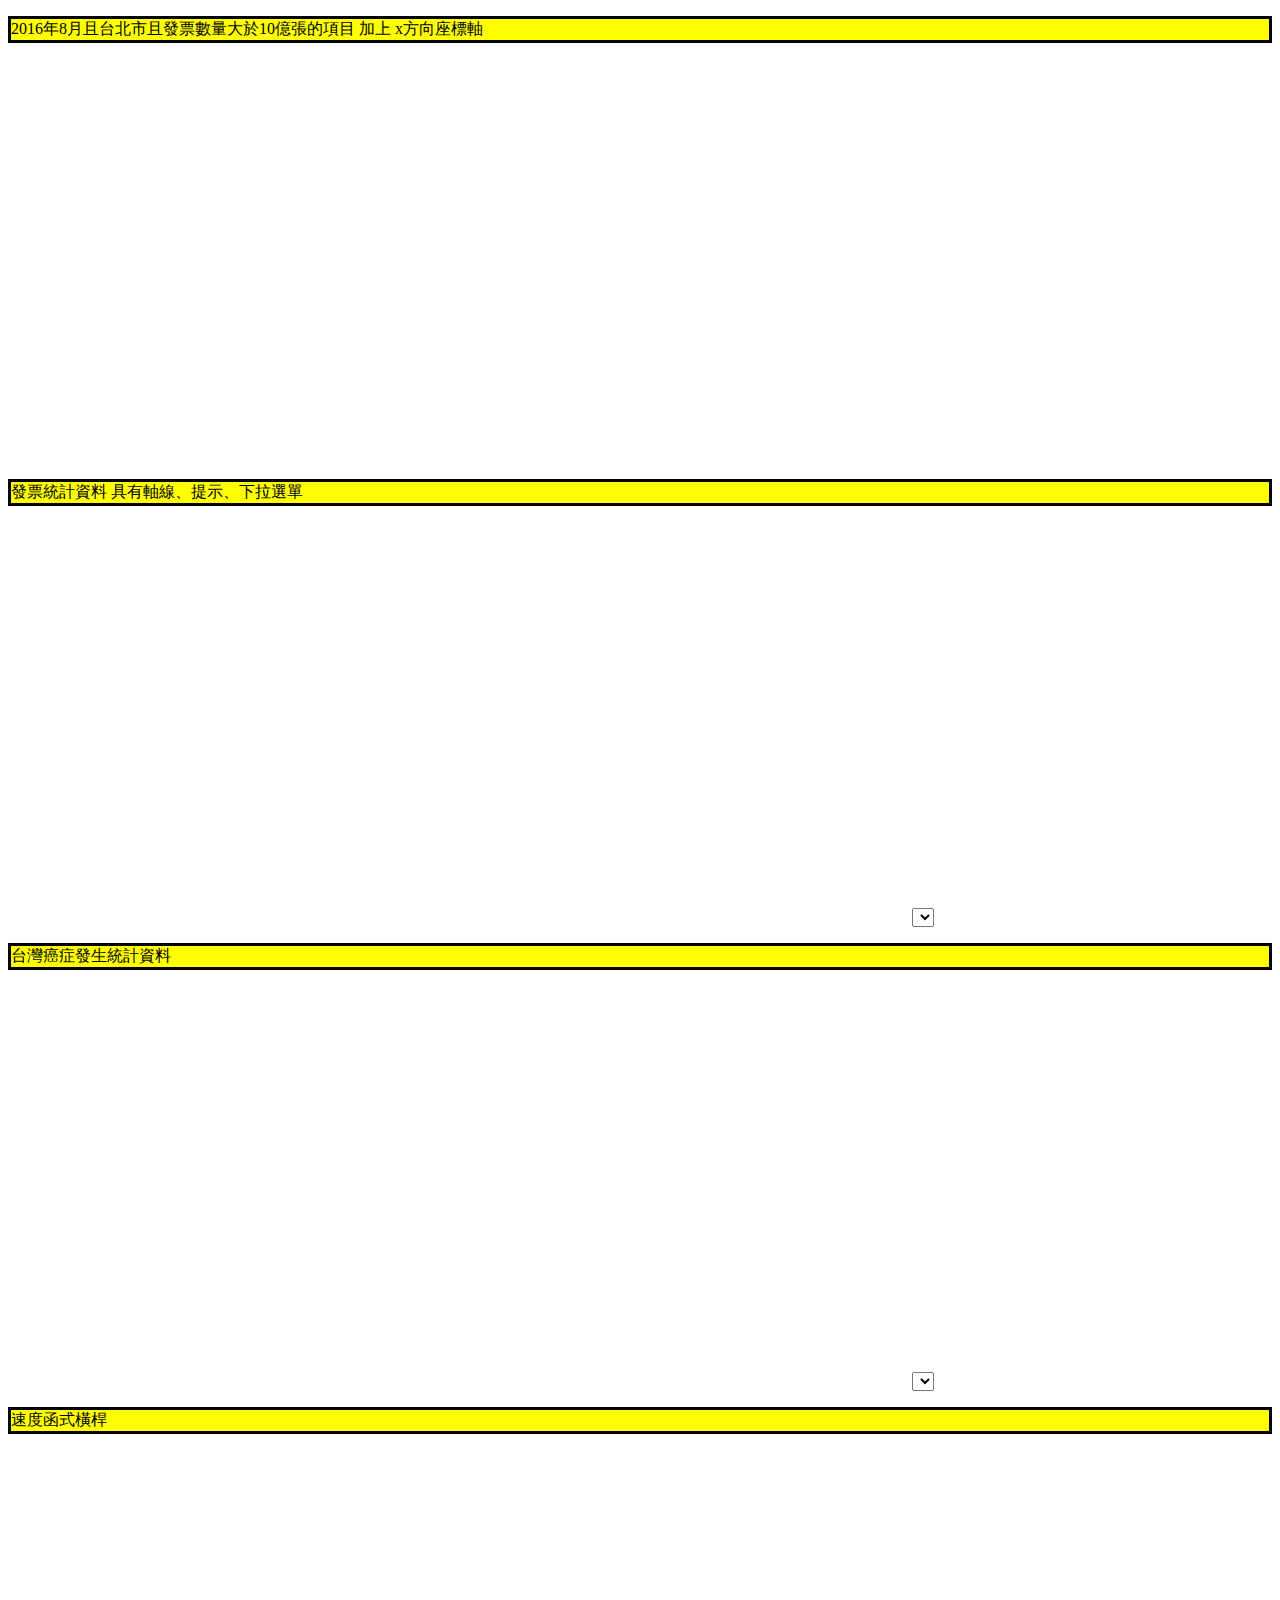
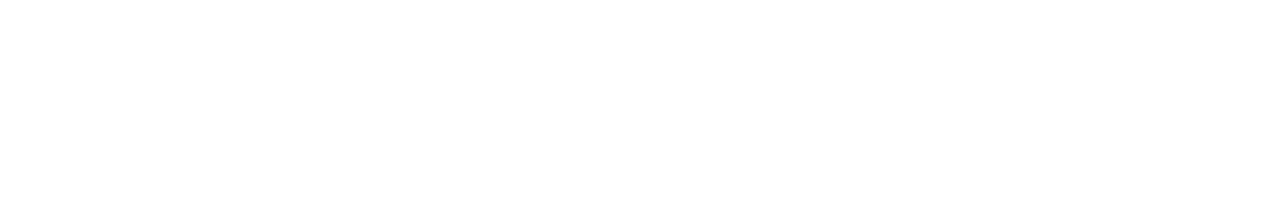
<file: index.html>
<!doctype html>
<html>

<head>
    <meta charset="UTF-8">
    <title>2017 D3 Course hw04</title>
    <script src="https://d3js.org/d3.v3.js"></script>
    <link rel="stylesheet" href="style.css">

</head>

<body>
    <div id="tooltip" class="hidden">
        <p><strong id="city">Hello</strong></p>
        <p id="industry">tooltip</p>
        <p id="count">tooltip</p>
    </div>

    <p class=title>2016年8月且台北市且發票數量大於10億張的項目 加上 x方向座標軸</p>
    <svg id="invoice" width="900" height="400">
      
  </svg>



    <p class=title>發票統計資料 具有軸線、提示、下拉選單</p>
    <svg id="invoice2D" width="900" height="400"></svg>
    <select name="invoice2D_select" id="invoice2D_select"></select>

    <script>
        // 1. 定義width, height, padding, letterList變數
        var w = 900;
        var h = 600;
        var padding = 60;
        var letterList = ["A", "B", "C", "D", "E", "F", "G", "H", "I", "J", "K", "M", "N", "O", "P", "Q", "T", "U", "V", "W", "X", "Z"];
        //2. 建立svg()畫布環境
        svg();
        //3. 用d3讀取csv
        d3.csv("invoice.csv", mid, function(dataSet) {
            bindInvoice2D(dataSet);
            renderInvoice2D(dataSet);
            btmlistInvoice2D(dataSet);
        });

        function mid(d) {
            d.number = +d.number;
            d.amount = +d.amount;
            return d;
        }

        function svg() {
            d3.select("#invoice2D").attr({
                width: w,
                height: h
            });
            d3.select("#invoice2D").append("g").append("rect").attr({
                width: "100%",
                height: "100%",
                fill: "white"
            });
            d3.select("#invoice2D").append("g").attr("id", "axisX");
            d3.select("#invoice2D").append("g").attr("id", "axisY");
        }
        //4. 建立bind()
        function bindInvoice2D(dataSet) {
            var selection = d3.select("#invoice2D")
                .selectAll("circle")
                .data(dataSet);
            selection.enter().append("circle");
            selection.exit().remove();
        }

        function renderInvoice2D(dataSet) {
            //5. 定義xScale,yScale,rScale, fScale比例尺(range目的在決定在svg上位置)
            var xScale = d3.time.scale().domain([
                new Date("2013-01-01"),
                new Date("2016-08-01")
            ]).range([padding, w - padding]);
            var yScale = d3.scale.linear()
                .domain([0, d3.max(dataSet, function(d) {
                    return d.number;
                })])
                .range([h - padding, padding]);
            var rScale = d3.scale.linear()
                .domain([d3.min(dataSet, function(d) {
                    return d.amount;
                }), d3.max(dataSet, function(d) {
                    return d.amount;
                })])
                .range([5, 30]);
            var fScale = d3.scale.category20();
            //6. 建立render()繪圖
            d3.selectAll("#invoice2D>circle")
                .attr({
                    cx: function(d) {
                        return xScale(new Date(d.date));
                    },
                    cy: function(d) {
                        return yScale(d.number);
                    },
                    r: function(d) {
                        return rScale(d.amount);
                    },
                    fill: function(d) {
                        return fScale(d.city);
                    }
                })
                .on("mouseover", function(d) {
                    var posX = d3.select(this).attr("cx");
                    var posY = d3.select(this).attr("cy");
                    var tooltip = d3.select("#tooltip")
                        .style({
                            left: (+posX + 20) + "px",
                            top: (+posY + 20 + 500) + "px"
                        });
                    tooltip.select("#city").text(function() {
                        return d.city;
                    });
                    tooltip.select("#industry").text(function() {
                        return d.industry;
                    });

                    tooltip.select("#count").text(function() {
                        return "";
                    });
                    tooltip.classed("hidden", false);
                })
                .on("mouseout", function(d) {
                    d3.select("#tooltip").classed("hidden", true);
                });
            //                .append("title").text(function(d) {
            //                    return "縣市：" + d.city + "\r\n產業：" + d.industry;
            //                });
            //開始畫x,y軸線 
            var xAxis = d3.svg.axis().scale(xScale).orient("bottom");
            var yAxis = d3.svg.axis().scale(yScale).orient("left").tickFormat(function(d) {
                console.log(d);
                return (d / 1000000) + "M";
            });
            d3.select("#invoice2D")
                .select("g#axisY")
                .attr("class", "axis")
                .attr("transform", "translate(" + (padding - 10) + ",0)")
                .call(yAxis);
            d3.select("#invoice2D")
                .select("g#axisX")
                .attr("class", "axis")
                .attr("transform", "translate(0," + (h - padding + 10) + ")")
                .call(xAxis);
        }

        function unique(array) {
            var n = [];
            //去看array中每個元素，如果沒出現過就加到n中      
            for (var i = 0; i < array.length; i++) {
                if (n.indexOf(array[i]) < 0) {
                    n.push(array[i]);
                }
            }
            return n;
        }

        function btmlistInvoice2D(dataSet) {
            var industryArr = dataSet.map(function(d) {
                return d.industry;
            });
            //console.log(industryArr);
            uIndustryArr = unique(industryArr);
            console.log(uIndustryArr);
            var fIndustryArr = uIndustryArr.filter(function(d) {
                return d != "";
            });
            //bind input
            var selection = d3.select("#invoice2D_select")
                .selectAll("option")
                .data(fIndustryArr);
            selection.enter().append("option");
            selection.exit().remove();
            //render
            d3.selectAll("#invoice2D_select>option")
                .attr({
                    value: function(d) {
                        return d;
                    }
                })
                .text(function(d) {
                    return d;
                });
            d3.select("#invoice2D_select").insert("option", ":first-child")
                .attr("value", "All")
                .text("顯示全部");
            d3.select("#invoice2D_select").on("change", function(d) {
                var industryName = d3.select("select").property("value");
                console.log(industryName);
                updateInvoice2D(industryName);
            });

            function updateInvoice2D(industryName) {
                if (industryName === "All") {
                    bindInvoice2D(dataSet);
                    renderInvoice2D(dataSet);
                    return;
                } else {
                    var newDataSet = dataSet.filter(function(d) {
                        return d.industry === industryName;
                    });
                }
                bindInvoice2D(newDataSet);
                renderInvoice2D(newDataSet);
            }
        }

    </script>



    <p class=title>台灣癌症發生統計資料</p>
    <svg id="cancer" width="900" height="400"></svg>
    <select name="canID" id="canID"></select>
    <script>
        // 1. 定義width, height, padding, letterList變數
        var w = 900;
        var h = 600;
        var padding = 60;
        var letterList = ["A", "B", "C", "D", "E", "F", "G", "H", "I", "J", "K", "M", "N", "O", "P", "Q", "T", "U", "V", "W", "X", "Z"];
        //2. 建立svg()畫布環境
        svg();
        //3. 用d3讀取csv
        d3.csv("cancer_data.csv", mid, function(dataSet) {
            bind(dataSet);
            render(dataSet);
            btmlist(dataSet);
        });

        function mid(d) {
            d.avg_age = +d.avg_age;
            d.count = +d.count;
            d.mid_age = +d.mid_age;
            d.crude_rate = +d.crude_rate;
            return d;
        }

        function svg() {
            d3.select("#cancer").attr({
                width: w,
                height: h
            });
            d3.select("svg#cancer").append("g").append("rect").attr({
                width: "100%",
                height: "100%",
                fill: "white"
            });
            d3.select("svg#cancer").append("g").attr("id", "axisX");
            d3.select("svg#cancer").append("g").attr("id", "axisY");
        }
        //4. 建立bind()
        function bind(dataSet) {
            var selection = d3.select("svg#cancer")
                .selectAll("#cancer>circle")
                .data(dataSet);
            selection.enter().append("circle");
            selection.exit().remove();
        }

        function render(dataSet) {
            //5. 定義xScale,yScale,rScale, fScale比例尺(range目的在決定在svg上位置)
            var xScale = d3.time.scale().domain([
                new Date("1979-01-01"),
                new Date("2016-08-01")
            ]).range([padding, w - padding]);
            var yScale = d3.scale.linear()
                .domain([0, d3.max(dataSet, function(d) {
                    return d.avg_age;
                })])
                .range([h - padding, padding]);
            var rScale = d3.scale.linear()
                .domain([d3.min(dataSet, function(d) {
                    return d.count;
                }), d3.max(dataSet, function(d) {
                    return d.count;
                })])
                .range([5, 30]);
            var fScale = d3.scale.category20();
            //6. 建立render()繪圖
            d3.selectAll("#cancer>circle")
                .attr({
                    cx: function(d) {
                        return xScale(new Date(d.date));
                    },
                    cy: function(d) {
                        return yScale(d.avg_age);
                    },
                    r: function(d) {
                        return rScale(d.count);
                    },
                    fill: function(d) {
                        return fScale(d.city);
                    }
                })
                .on("mouseover", function(d) {
                    var posX = d3.select(this).attr("cx");
                    var posY = d3.select(this).attr("cy");
                    var tooltip = d3.select("#tooltip")
                        .style({
                            left: (+posX + 20) + "px",
                            top: (+posY + 20 + 1200) + "px"
                        });
                    tooltip.select("#city").text(function() {
                        return d.city;
                    });
                    tooltip.select("#industry").text(function() {
                        return d.date + "年:" + d.category;
                    });

                    tooltip.select("#count").text(function() {
                        return "發生數:" + d.count;
                    });
                    tooltip.classed("hidden", false);
                })
                .on("mouseout", function(d) {
                    d3.select("#tooltip").classed("hidden", true);
                });
            //                .append("title").text(function(d) {
            //                    return "縣市：" + d.city + "\r\n產業：" + d.industry;
            //                });
            //開始畫x,y軸線 
            var xAxis = d3.svg.axis().scale(xScale).orient("bottom");
            var yAxis = d3.svg.axis().scale(yScale).orient("left");
            d3.select("svg#cancer")
                .select("#cancer>g#axisY")
                .attr("class", "axis")
                .attr("transform", "translate(" + (padding - 10) + ",0)")
                .call(yAxis);
            d3.select("svg#cancer")
                .select("#cancer>g#axisX")
                .attr("class", "axis")
                .attr("transform", "translate(0," + (h - padding + 10) + ")")
                .call(xAxis);
        }

        function unique(array) {
            var n = [];
            //去看array中每個元素，如果沒出現過就加到n中      
            for (var i = 0; i < array.length; i++) {
                if (n.indexOf(array[i]) < 0) {
                    n.push(array[i]);
                }
            }
            return n;
        }

        function btmlist(dataSet) {
            var industryArr = dataSet.map(function(d) {
                return d.category;
            });
            //console.log(industryArr);
            uIndustryArr = unique(industryArr);
            console.log(uIndustryArr);
            var fIndustryArr = uIndustryArr.filter(function(d) {
                return d != "";
            });
            //bind input           
            var selectionCan = d3.select("#canID")
                .selectAll("option")
                .data(fIndustryArr);

            selectionCan.enter().append("option");
            selectionCan.exit().remove();
            //render
            d3.select("#canID").selectAll("option")
                .attr({
                    value: function(d) {
                        return d;
                    }
                })
                .text(function(d) {
                    return d;
                });
            d3.select("#canID").insert("option", ":first-child")
                .attr("value", "All")
                .text("顯示全部");
            d3.select("#canID").on("change", function(d) {
                var industryName = d3.select("#canID").property("value");
                console.log(industryName);
                update(industryName);
            });

            function update(industryName) {
                if (industryName === "All") {
                    bind(dataSet);
                    render(dataSet);
                    return;
                } else {
                    var newDataSet = dataSet.filter(function(d) {
                        return d.category === industryName;
                    });
                }
                bind(newDataSet);
                render(newDataSet);
            }
        }

    </script>

    <p class=title>速度函式橫桿</p>
    <svg id="sball" width="340" height="340">
      
  </svg>
    <script src="script.js"></script>
</body>

</html>
</file>
<file: style.css>
div {
    font-size: 20px;
}

.title {
    background-color: yellow;
    border: solid;
    border-color: black;
}

.axis path,
.axis line {
    fill: none;
    stroke: black;
    shape-rendering: crispEdges;
}

.axis text {
    font-family: sans-serif;
    font-size: 15px;
}

#tooltip {
    position: absolute;
    left: 200px;
    top: 100px;
    background: #fff;
    width: 150px;
    height: auto;
    padding: 0px 10px;
    border-radius: 5px;
    box-shadow: 5px 5px 10px rgba(0, 0, 0, 0.3);
}

#tooltip.hidden {
    display: none;
}
</file>
